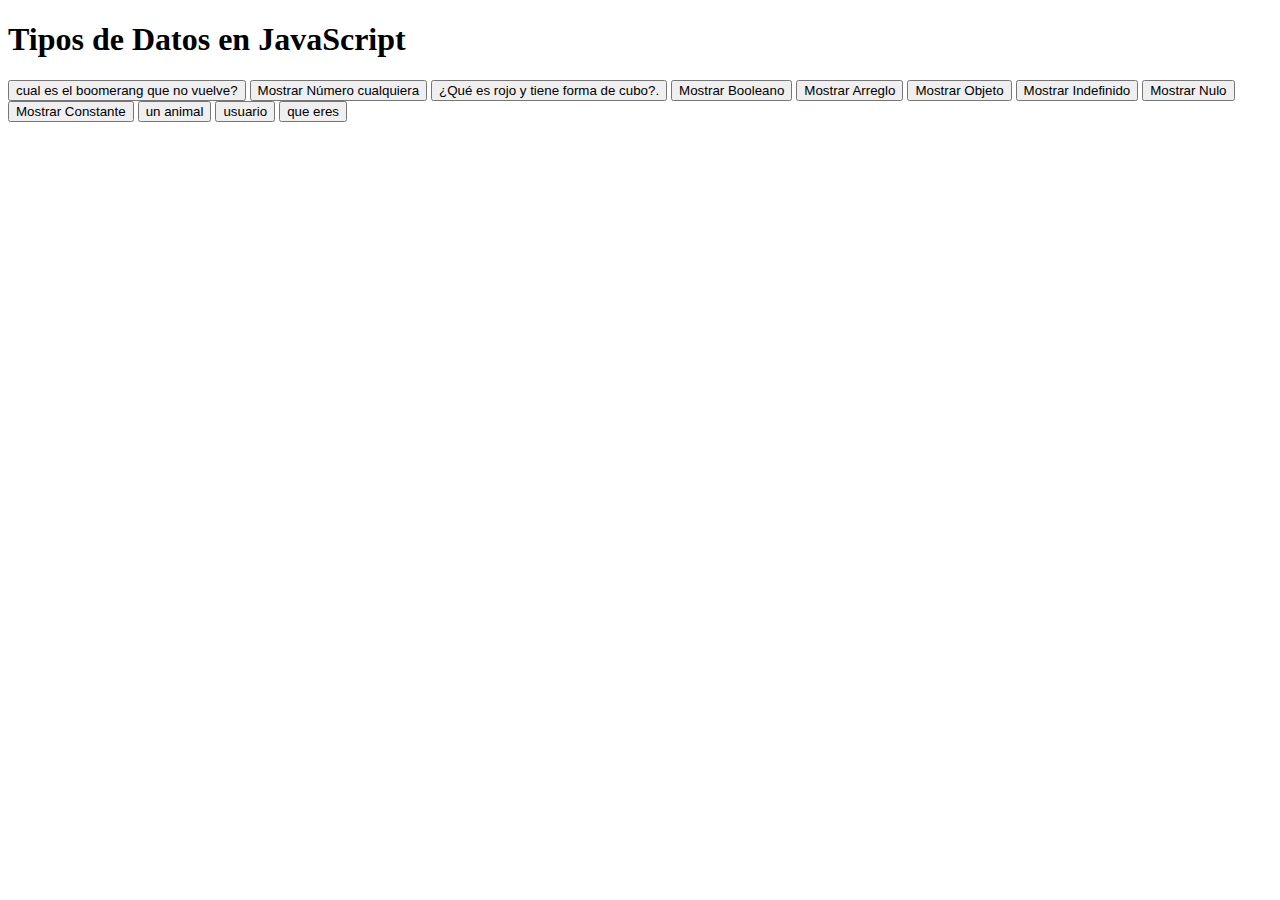
<file: 02_tiposDatos_ONCLICK/index.html>
<!DOCTYPE html>
<html lang="es">

<head>
    <meta charset="UTF-8">
    <title>Tipos de Datos en JavaScript</title>
</head>

<body>

    <h1>Tipos de Datos en JavaScript</h1>

    <!-- onclick (evento) define qué ocurre cuando se le da clic al botón -->
    <button onclick="mostrarChiste()">cual es el boomerang que no vuelve?</button>
    <button onclick="mostrarNumero()">Mostrar Número cualquiera</button>
    <button onclick="mostrarTexto()">¿Qué es rojo y tiene forma de cubo?.</button>
    <button onclick="mostrarBooleano()">Mostrar Booleano</button>
    <button onclick="mostrarArreglo()">Mostrar Arreglo</button>
    <button onclick="mostrarObjeto()">Mostrar Objeto</button>
    <button onclick="mostrarIndefinido()">Mostrar Indefinido</button>
    <button onclick="mostrarNulo()">Mostrar Nulo</button>
    <button onclick="mostrarConstante()">Mostrar Constante</button>

    <!-- desafio -->
    <button onclick="mostrarAnimal()">un animal</button>
    <button onclick="mostrarUser()">usuario</button>
    <button onclick="mostarPregunta()">que eres</button>

    <script src="static/js/script.js"></script>

</body>

</html>

<!-- una función es un valor de código reutilizable que realizan
 una tarea específica, tomando una entrada y devolviendo una salida -->
</file>
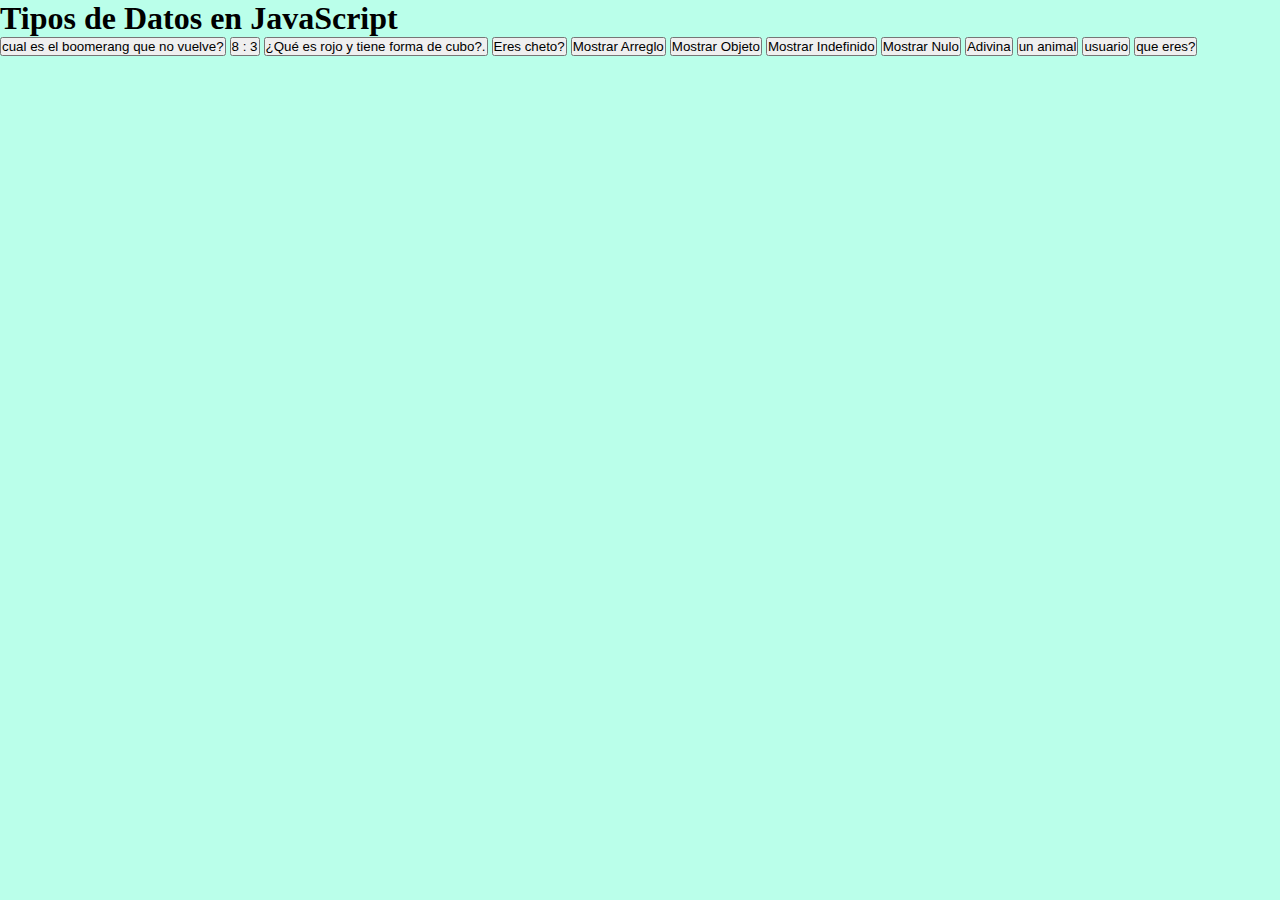
<file: 03_Tipos datos-ONCLICK/index.html>
<!DOCTYPE html>
<html lang="es">

<head>
    <meta charset="UTF-8">
    <title>Tipos de Datos en JavaScript</title>
    <link rel="stylesheet" href="style.css">
</head>

<body>

    <h1>Tipos de Datos en JavaScript</h1>

    <!-- onclick (evento) define qué ocurre cuando se le da clic al botón -->
    <button onclick="mostrarChiste()">cual es el boomerang que no vuelve?</button>
    <button onclick="mostrarNumero()">8 : 3</button>
    <button onclick="mostrarTexto()">¿Qué es rojo y tiene forma de cubo?.</button>
    <button onclick="mostrarBooleano()">Eres cheto?</button>
    <button onclick="mostrarArreglo()">Mostrar Arreglo</button>
    <button onclick="mostrarObjeto()">Mostrar Objeto</button>
    <button onclick="mostrarIndefinido()">Mostrar Indefinido</button>
    <button onclick="mostrarNulo()">Mostrar Nulo</button>
    <button onclick="mostrarConstante()">Adivina</button>

    <!-- desafio -->
    <button onclick="mostrarAnimal()">un animal</button>
    <button onclick="mostrarUser()">usuario</button>
    <button onclick="mostarPregunta()">que eres?</button>

    <script src="script.js"></script>

</body>
</file>
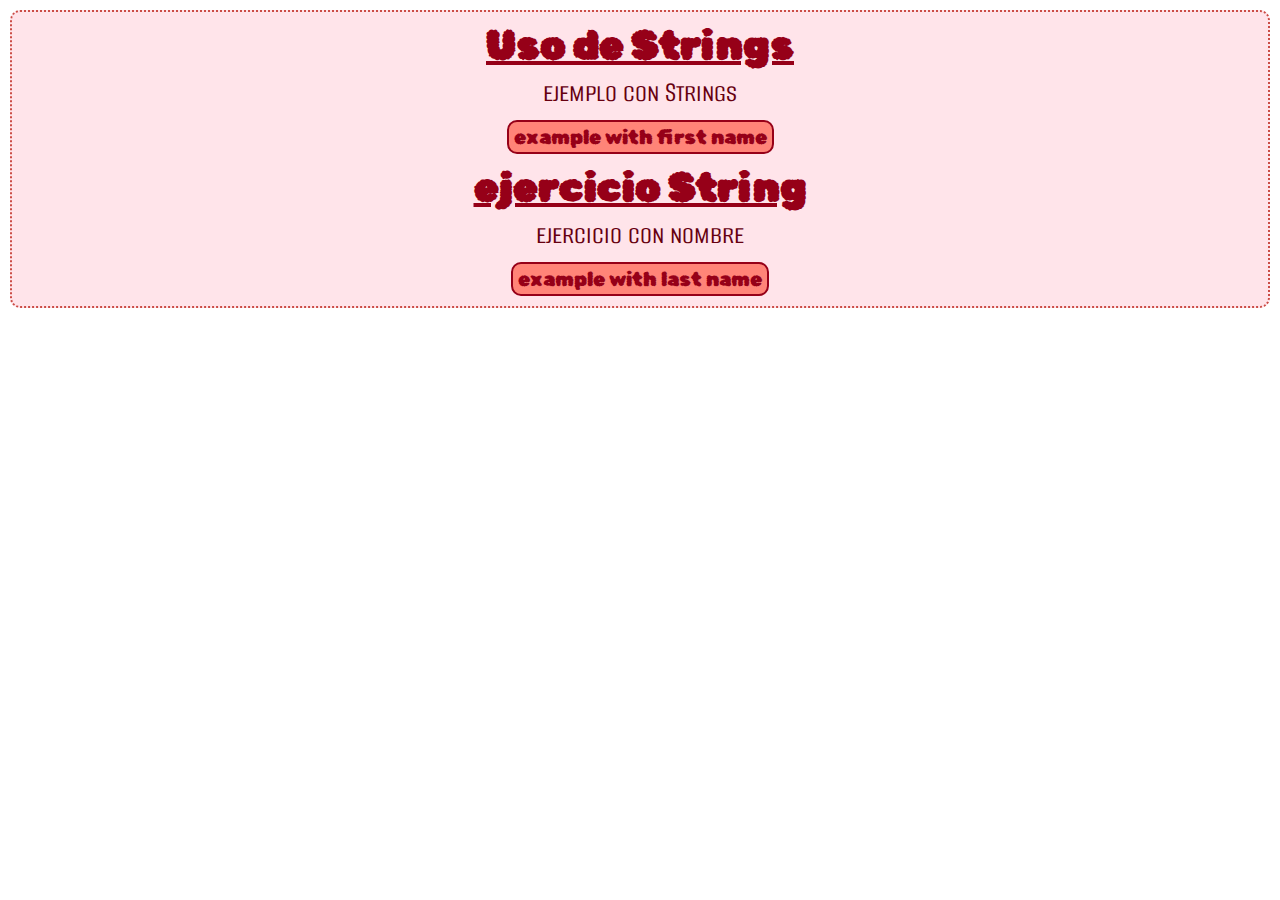
<file: 04_STRINGS_example/index.html>
<!DOCTYPE html>
<html lang="es">

<head>

    <meta charset="UTF-8">
    <meta name="viewport" content="width=device-width, initial-scale=1.0">
    <title>Strings</title>
    <meta name="author" content="annerillananbalon@liceovvh.cl">
    <link rel="stylesheet" href="static/css/style.css">
    <!--fonts-->
    <link rel="preconnect" href="https://fonts.googleapis.com">
    <link rel="preconnect" href="https://fonts.gstatic.com" crossorigin>
    <link href="https://fonts.googleapis.com/css2?family=Rubik+Bubbles&display=swap" rel="stylesheet">

    <link rel="preconnect" href="https://fonts.googleapis.com">
    <link rel="preconnect" href="https://fonts.gstatic.com" crossorigin>
    <link href="https://fonts.googleapis.com/css2?family=Alumni+Sans+SC:ital,wght@0,100..900;1,100..900&display=swap"
        rel="stylesheet">

</head>

<body>
    <div class="container">
        <div class="st">
            <h1>Uso de Strings</h1>
            <p>ejemplo con Strings</p>
            <button onclick="usarStrings()">example with first name</button>
        </div>

        <div class="Tarea">
            <h1>ejercicio String</h1>
            <p>ejercicio con nombre</p>
            <button onclick="apellido()">example with last name</button>
        </div>
    </div>
    <script src="static/js/string.js"></script>
</body>

</html>
</file>
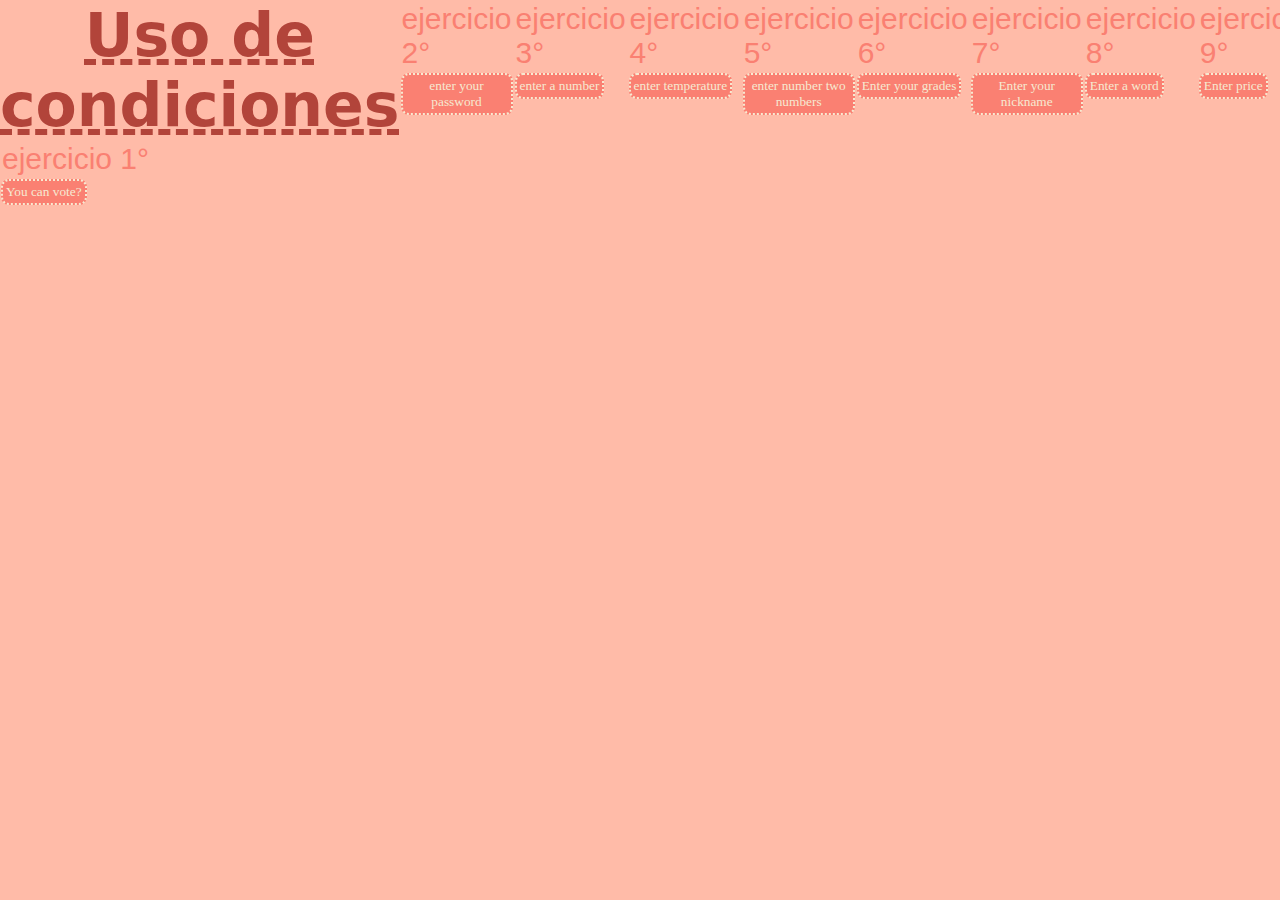
<file: 05_condiciones_if-else/index.html>
<!DOCTYPE html>
<html lang="en">

<head>
    <meta charset="UTF-8">
    <meta name="viewport" content="width=device-width, initial-scale=1.0">
    <title>Condiciones IF/ELSE</title>
    <link rel="stylesheet" href="static/css/style.css">
</head>

<body>
    <main class="container">
        <div>
            <h1>Uso de condiciones</h1>
            <p>ejercicio 1°</p>
            <button onclick="edadVotar()">You can vote?</button>
        </div>

        <div>
            <p>ejercicio 2°</p>
            <button onclick="valPassword()">enter your password</button>
        </div>

        <div>
            <p>ejercicio 3°</p>
            <button onclick="paImp()">enter a number</button>
        </div>

        <div>
            <p>ejercicio 4°</p>
            <button onclick="temp()">enter temperature</button>
        </div>

        <div class="comp">
            <p>ejercicio 5°</p>
            <button onclick="compNum()">enter number two numbers</button>
        </div>

        <div>
            <p>ejercicio 6°</p>
            <button onclick="note()">Enter your grades</button>
        </div>

        <div>
            <p>ejercicio 7°</p>
            <button onclick="user()">Enter your nickname</button>
        </div>
        
        <div>
            <p>ejercicio 8°</p>
            <button onclick="word()">Enter a word</button>
        </div>

        <div>
            <p>ejercicio 9°</p>
            <button onclick="cost()">Enter price</button>
        </div>
        
        <div>
            <p>ejercicio 10°</p>
            <button onclick="manejar()">you can drive??</button>
        </div>
    </main>
    <script src="static/js/script.js"></script>
</body>

</html>
</file>
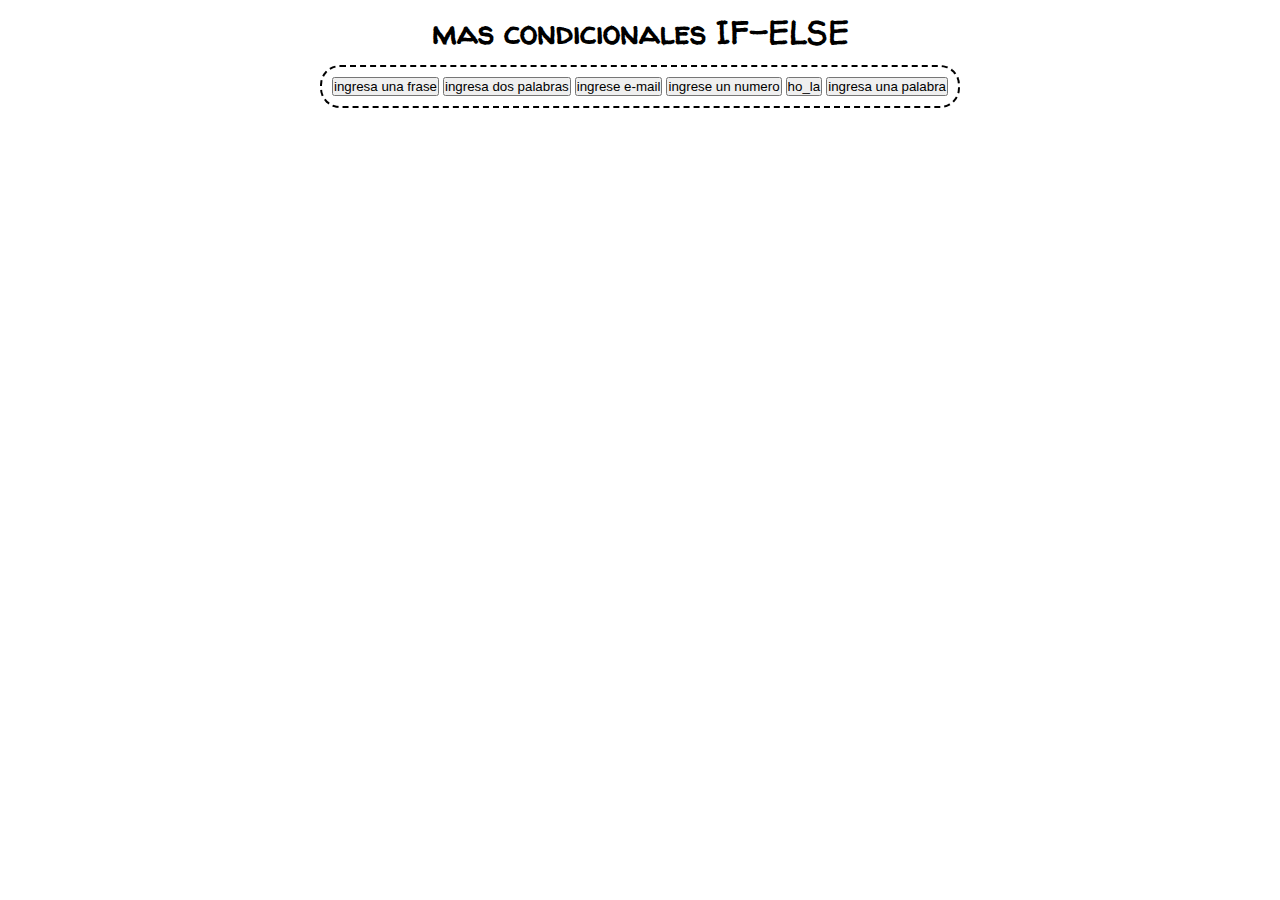
<file: IF-ELSE_actividad_06/index.html>
<!DOCTYPE html>
<html lang="es">

<head>
    <meta charset="UTF-8">
    <meta name="viewport" content="width=device-width, initial-scale=1.0">
    <link rel="stylesheet" href="static/css/style.css">
    <title>masCond</title>

    <link rel="preconnect" href="https://fonts.googleapis.com">
    <link rel="preconnect" href="https://fonts.gstatic.com" crossorigin>
    <link href="https://fonts.googleapis.com/css2?family=Homemade+Apple&family=Walter+Turncoat&display=swap"
        rel="stylesheet">
</head>

<body>
    <h1> mas condicionales <strong>IF-ELSE</strong></h1>
    <main>
        <div class="botones">
            <button onclick="fraseJS()">ingresa una frase</button>
            <button onclick="pala()">ingresa dos palabras</button>
            <button onclick="correo()">ingrese e-mail</button>
            <button onclick="nume()">ingrese un numero</button>
            <button onclick="hi()">ho_la</button>
            <button onclick="eee()">ingresa una palabra</button>
        </div>
    </main>
    <script src="static/js/script.js"></script>
</body>

</html>
</file>
<file: 03_Tipos datos-ONCLICK/style.css>
* {
    margin: 0;
    padding: 0;
    box-sizing: border-box;
}

body {
    background-color: #baffea;
}
</file>
<file: 04_STRINGS_example/static/css/style.css>
* {
    margin: 0;
    padding: 0;
    box-sizing: border-box;
}


.container {
    margin: 10px;
    background-color: #ffe4ea;
    border-radius: 10px;
    border: 2px dotted #cb4c46;
    text-align: center;
    padding: 5px;
}

button {
    font-family: "Rubik Bubbles", system-ui;
    background-color: #ff8478;
    border-radius: 10px;
    border: 2px solid #960018;
    padding: 3px 5px;
    margin: 5px;
    font-size: 20px;
    color: #960018;
}

h1 {
    font-family: "Rubik Bubbles", system-ui;
    color: #960018;
    text-decoration: underline;
    font-size: 40px;
    margin: 5px;
}

p {
    font-family: "Alumni Sans SC", sans-serif;
    color: #670010;
    font-size: 30px;
    margin: 5px;
}
</file>
<file: 05_condiciones_if-else/static/css/style.css>
* {
    margin: 0;
    padding: 0;
    box-sizing: border-box;
}

body {
    background-color: #ffbba8;
}

h1 {
    text-align: center;
    font-size: 60px;
    color: #b2443a;
    font-family: "Freckle Face", system-ui;
    text-decoration: underline dashed;
}

.container {
    margin: 0 auto;
    display: flex;
    justify-content: space-around;
}

.preguntas {
    display: flex;
    flex-direction: row;
    gap: 20px;
}

.row {
    width: 200px;
    padding: 5px;
    border: 2px solid  #fa8072;
    background-color: #f6e9d1;
    border-radius: 10px;
    height: 400px;
}

button {
    margin: 1px;
    padding: 3px;
    border-radius: 8px;
    border: 2px dotted #f6e9d1;
    background-color: #fa8072;
    color: #f6e9d1;
    font-family: "Edu VIC WA NT Hand", cursive;
}

p {
    margin: 2px;
    color: #fa8072;
    font-family: "Alumni Sans SC", sans-serif;
    font-size: 30px;
}

img {
    width: 300px;
    border:4px double #b2443a;
}
</file>
<file: IF-ELSE_actividad_06/static/css/style.css>
* {
    margin: 0;
    padding: 0;
    box-sizing: border-box;
}

body {
    display: flex;
    flex-direction: column;
    align-items: center;
}

h1 {
    margin: 10px;
    font-family: "Walter Turncoat", cursive;
}

.botones {
    padding: 10px;
    border-radius: 20px;
    border: 2px dashed;
    font-family: "Homemade Apple", cursive;
}
</file>
